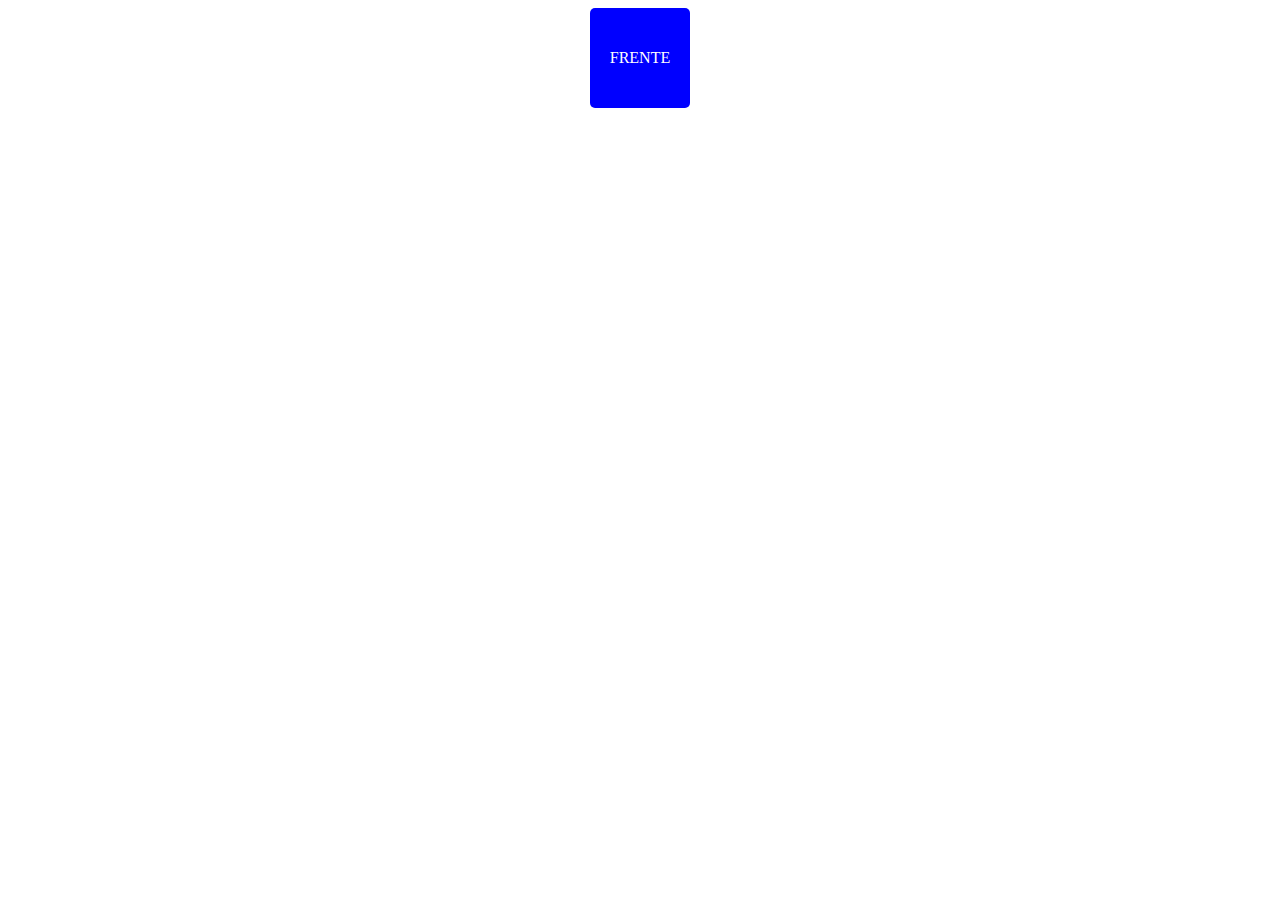
<file: BootCamp_Ifood_Dio/TESTE/index.html>
<!DOCTYPE html>
<html>
<head>
    <meta charset='utf-8'>
    <meta http-equiv='X-UA-Compatible' content='IE=edge'>
    <title>Page Title</title>
    <meta name='viewport' content='width=device-width, initial-scale=1'>

    <style>
        body{
            display:flex;
            justify-content: center;
        }
        #card{
            display: flex;
            justify-content: center;
            transform-style: preserve-3d;
            transition: all .5s;
        }
        .face{
            width: 100px;
            height: 100px;
            display: flex;
            justify-content: center;
            align-items: center;
            color: white;
            position: absolute;  /*deixa tudo no mesmo lugar*/
            border-radius: 5px;
            backface-visibility: hidden;
        }
        #front{
            background-color: blue;
            transform: rotateY(180deg);
        }
        #back{
            background-color: red;
        }
        .flip{
            transform: rotateY(180deg);
        }


    </style>


</head>
<body>
    
    <div class="flip" id="card">
        <div class ="face" id="front">
            FRENTE
        </div>
        <div class="face" id="back">
            FUNDO
        </div>
    </div>

    <script>
        const card = document.querySelector("#card");
        card.addEventListener("click", () => {
            card.classList.toggle("flip");
        });
    </script>
</body>
</html>
</file>
